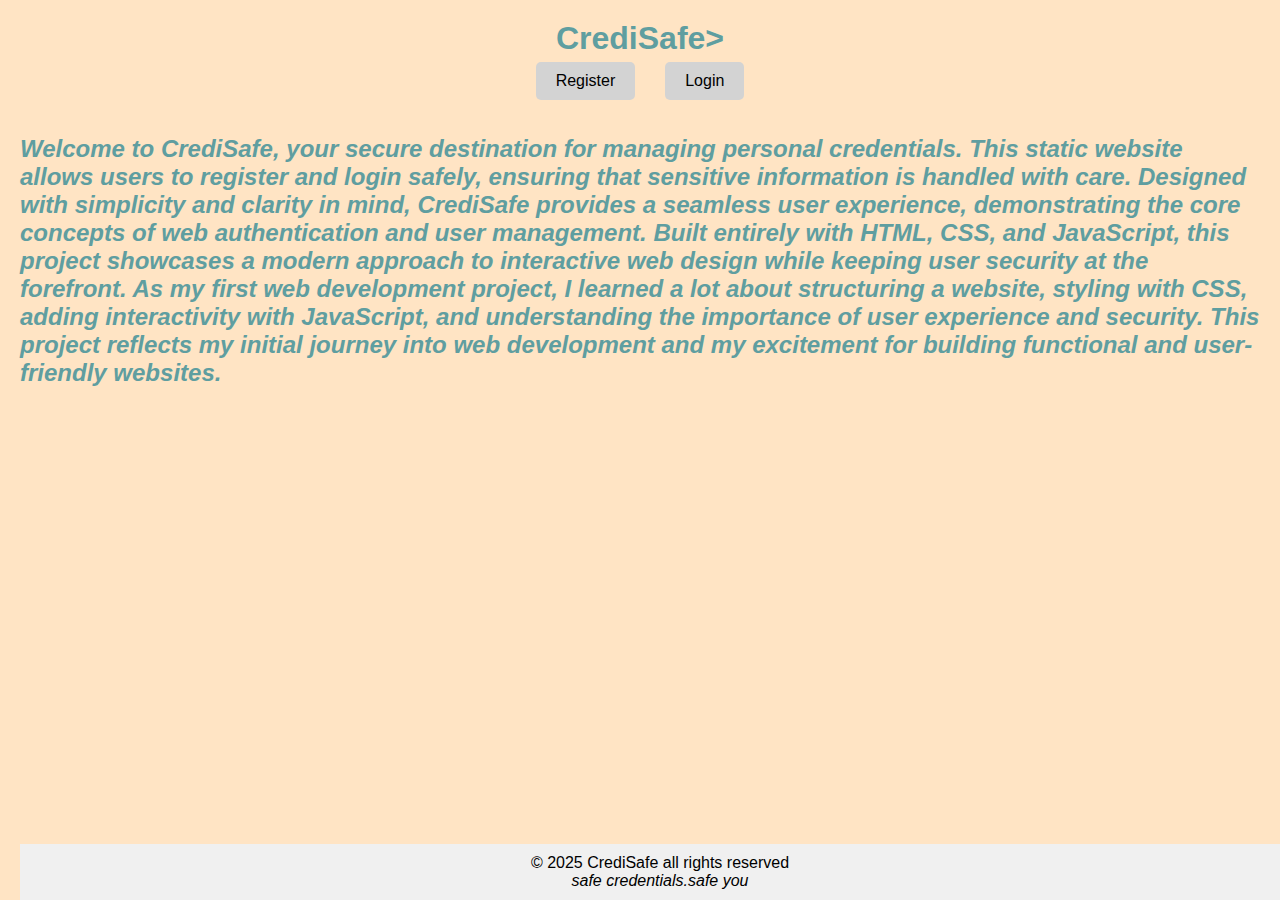
<file: index.html>
<!DOCTYPE html>
<html lang="en">
<head>
    <meta charset="UTF-8">
    <meta name="viewport" content="width=device-width, initial-scale=1.0">
    <title>CrediSafe</title>
    <link rel ="stylesheet" href="style.css">
</head>
<body>
    <header> 
        <h1 style="color:cadetblue; font-size:xx-large;">CrediSafe></h1>
        <nav  class="links">
        <a href="register.html" class="btn">Register</a>
        <a href="login.html" class="btn">Login</a>
        </nav>       
    </header>
   
    <div class ="zero">
        <h2>Welcome to CrediSafe, your secure destination for managing personal credentials. This static website allows users to register and login safely, ensuring that sensitive information is handled with care. Designed with simplicity and clarity in mind, CrediSafe provides a seamless user experience, demonstrating the core concepts of web authentication and user management. Built entirely with HTML, CSS, and JavaScript, this project showcases a modern approach to interactive web design while keeping user security at the forefront. As my first web development project, I learned a lot about structuring a website, styling with CSS, adding interactivity with JavaScript, and understanding the importance of user experience and security. This project reflects my initial journey into web development and my excitement for building functional and user-friendly websites.</h2>
    </div>
    <footer>
        <p>© 2025 CrediSafe all rights reserved </p>
        <p><i>safe credentials.safe you</i></p>
    </footer>
</body>
</html>
</file>
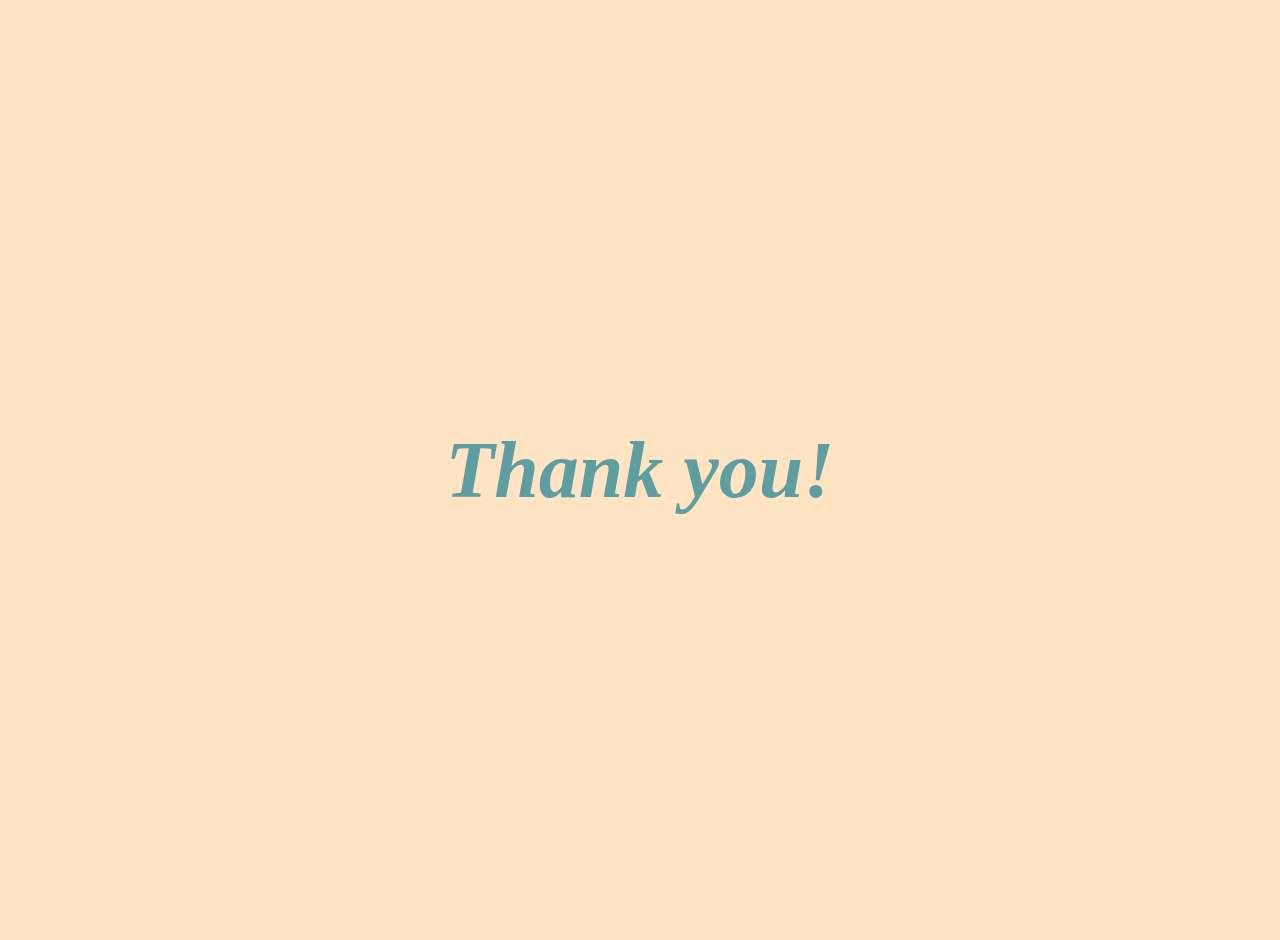
<file: dashboard.html>
<!DOCTYPE html>
<html lang="en">
<head>
    <meta charset="UTF-8">
    <meta name="viewport" content="width=device-width, initial-scale=1.0">
    <title>nothing</title>
    <link rel="stylesheet" href="style.css">
</head>
<body>
    <div class ="dash">
    <h1>Thank you!</h1>
    </div>
    <script src="https://code.jquery.com/jquery-3.7.1.min.js"></script>
</body>
</html>
</file>
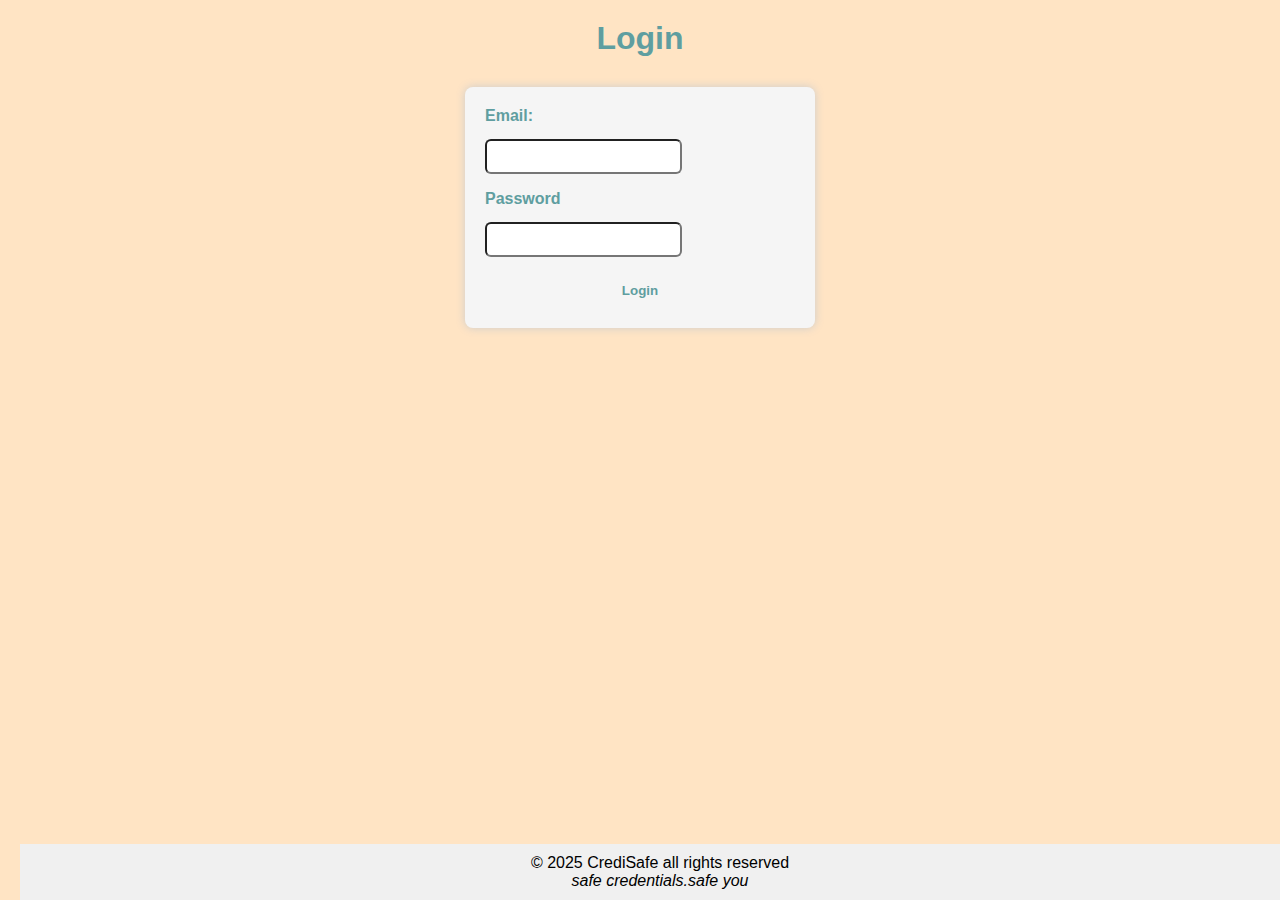
<file: login.html>
<!DOCTYPE html>
<html lang="en">
<head>
    <meta charset="UTF-8">
    <meta name="viewport" content="width=device-width, initial-scale=1.0">
    <title>CredSave Login</title>
    <link rel="stylesheet" href="style.css">
    
</head>
<body>
    <header>
        <h1>Login</h1>
    </header>
    <form id = "LoginForm">

        <label>Email:</label>
        <input type="text" id="loginemail" required>
        
        <label>Password</label>
        <input type="Password" id="loginpassword" required>

        <button type="submit">Login</button>

    </form>
    <p id ="errormessage"></p>
    <footer>
        <P> <p>© 2025 CrediSafe all rights reserved</p>
        <p><i>safe credentials.safe you</i></p></p>
    </footer>
    <script src="https://code.jquery.com/jquery-3.7.1.min.js"></script>
    <script src="script.js" ></script>
</body>
</html>
</file>
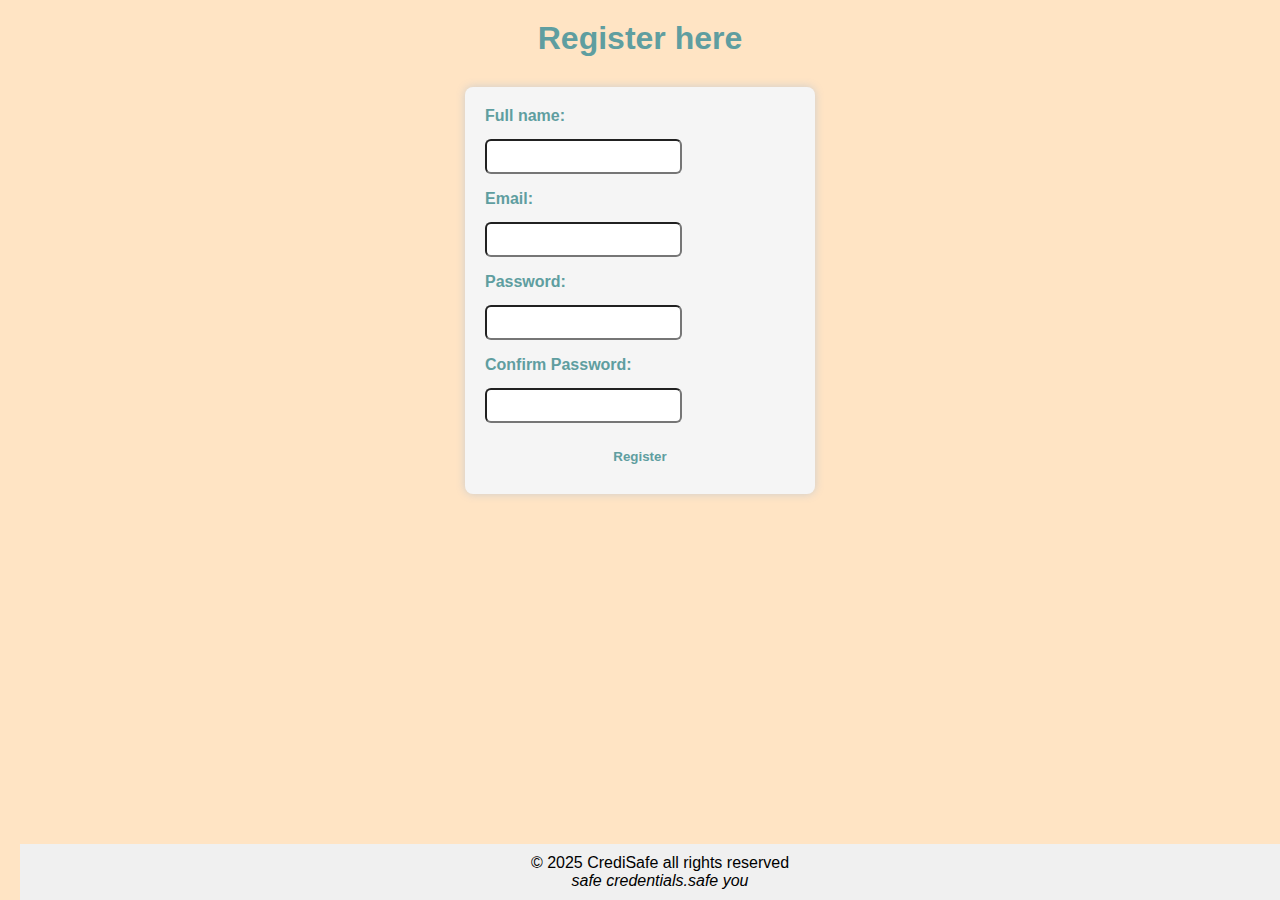
<file: register.html>
<!DOCTYPE html>
<html lang="en">
<head>
    <meta charset="UTF-8">
    <meta name="viewport" content="width=device-width, initial-scale=1.0">
    <title>Register CrediSafe></title>
    <link rel="stylesheet" href="style.css">
   
</head>
<body>
    <header>
        <h1>Register here</h1>
    </header>
    <form id = "registerForm">

        <label>Full name:</label>
        <input type="text" id ="fullname" required>

        <label>Email:</label>
        <input type="text" id ="email" required>

        <label>Password:</label>
        <input type="Password" id ="password" required>

        <label>Confirm Password:</label>
        <input type="Password" id ="confirmpassword" required>

        <button type="submit">Register</button>

        
 
    </form>
        <p id="errormessage"></p>
    <footer>
        <P> <p>© 2025 CrediSafe all rights reserved</p>
        <p><i>safe credentials.safe you</i></p>
    </footer>
        <script src="https://code.jquery.com/jquery-3.7.1.min.js"></script>
         <script src="script.js"></script>
</body>
</html>
</file>
<file: style.css>
/* Reset default margins, padding, and enable box model control */
* {
    margin: 0;
    padding: 0;
    box-sizing: border-box;
}
.zero{
    justify-content: center;
    position: relative;
    color: cadetblue;
    font-family: 'Franklin Gothic Medium', 'Arial Narrow', Arial, sans-serif;
    font-style: italic;
}
.links{
    justify-content: center;
    display: flex;
    gap: 20px;
    
}
.btn {
    display: inline-block;
    padding: 10px 20px;
    margin: 5px;
    background-color:lightgray;
    color: black;
    text-decoration-color: none; 
    border-radius: 5px;
    transition: 0.3s;
}

.btn:hover {
    transform: scale(1:1);
     box-shadow: 0 5px 15px 7px rgba(95, 158, 160, 0.7);
}


/* Overall page settings */
body {
    font-family: Arial, sans-serif;
    padding: 20px;
    background-color:bisque;
}

/* Header section */
header {
    text-align: center;
    margin-bottom: 30px;
    color: cadetblue;
}

/* Navigation links */
nav a {
    justify-content: center;
    display: flex;
    gap: 20px;
    text-decoration: none;
    color: blue;
}

/* Form container */
form {
    max-width: 350px;
    margin: auto;
    background: whitesmoke;
    padding: 20px;
    border-radius: 8px;
    box-shadow: 0 0 10px #ccc;
    color:cadetblue;
}
form:hover{
    transform: scale(1:1);
     box-shadow: 0 5px 15px 7px rgba(95, 158, 160, 0.7);
}
label {
    display: block;
    margin-bottom: 6px;
    font-weight: bold;
}
/* Input fields inside the form */
form input {
    margin: 8px 0 16px;
    padding: 8px;
    margin: 8px 0 16px;
    border-radius: 6px;
}

/* Submit button */
button {
    width: 100%;
    padding: 10px;
    font-weight: bold;
    background:whitesmoke;
    color:cadetblue;
    border: none;
    cursor: pointer;
}

/* Button hover effect */
button:hover {
    background: whitesmoke;
    box-shadow: 0 5px 15px 7px rgba(95, 158, 160, 0.7);
    transform: translateY(-2px); 
}


/* Error message styling */
#errorMessage {
    color: red;
    font-weight: bold;
    margin-top: 10px;
    text-align: center;
}

/* Footer styling */
footer {
    position:fixed;
    bottom: 0;
    width: 100%;
    text-align: center;
    padding: 10px;
    background: #f0f0f0 ;
}

.dash{
    display: flex;               
    justify-content: center;     
    align-items: center;         
    height: 100vh;               
    background-color: bisque;    
}

.dash h1 {
    color: cadetblue;            
    font-size: 5rem;             
    text-align: center;          
    font-family: 'Pacifico', cursive;
    font-style: italic;
    animation: glowBlink 1.5s infinite alternate;
}
@keyframes glowBlink {
     0% {
        text-shadow: 0 0 1px cadetblue,
                     0 0 2px cadetblue;
    }
    50% {
        text-shadow: 0 0 3px cadetblue,
                     0 0 5px cadetblue;
    }
    100% {
        text-shadow: 0 0 1px cadetblue,
                     0 0 2px cadetblue;
    }
}
</file>
